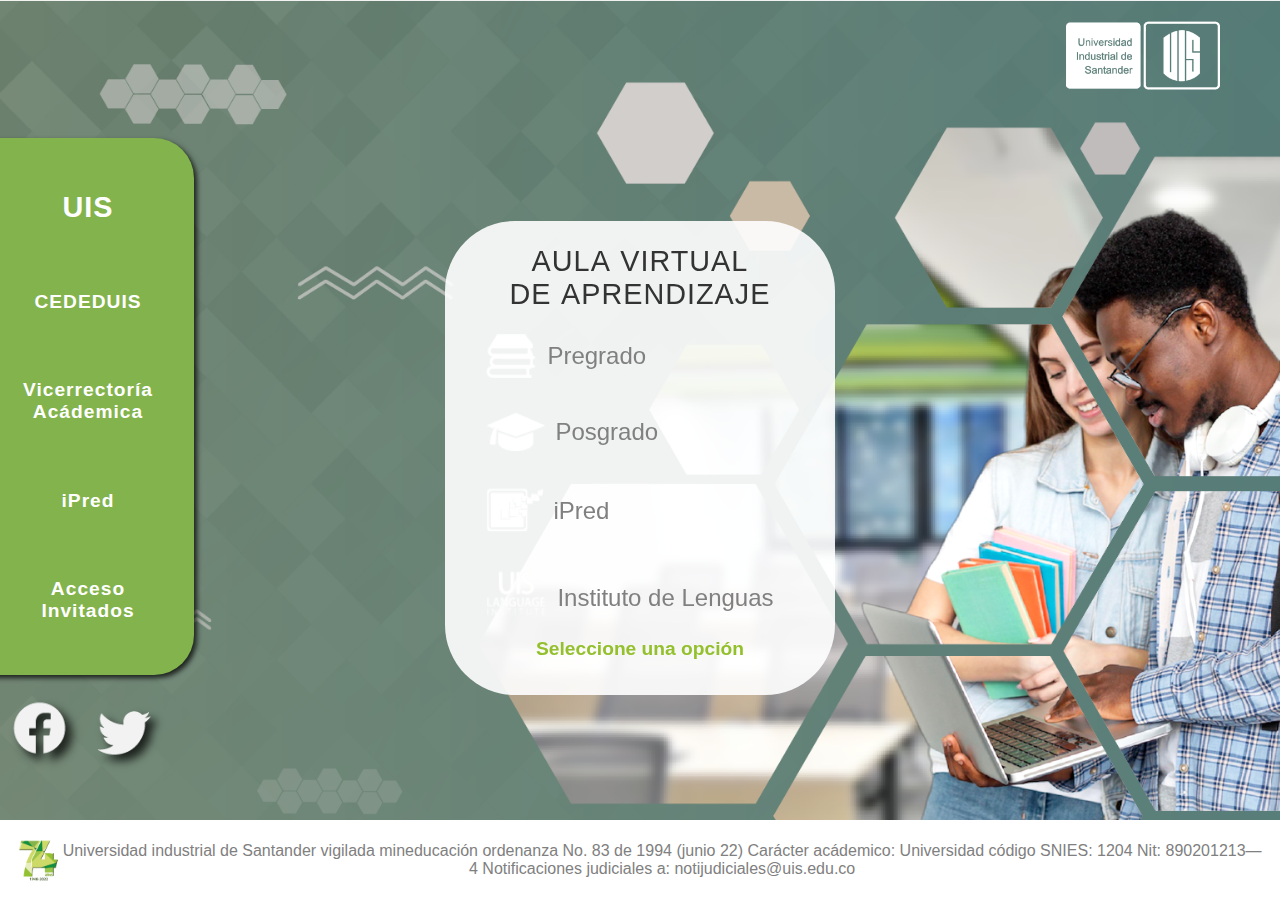
<file: index.htm>
<!DOCTYPE html>
<html lang="es">

    <head>
        <meta charset="UTF-8">
        <meta name="viewport" content="width=device-width, initial-scale=1.0">
        <meta http-equiv="X-UA-Compatible" content="ie=edge">
        <meta name="description"
            content="Plataforma educativa tipo Moodle para la comunidad de la Universidad Industrial de Santander UIS">
        <meta name="keywords" content="Universidad Industrial de Santander, UIS, UIS Online, UIS Moodle, Moodle UIS">
        <title> Aula Virtual de Aprendizaje </title>
        <link href="/img/favicon.ico" rel="shortcut icon">
        <link rel="stylesheet" href="/css/normalize.css">
        <link rel="stylesheet" href="/css/style.css">
        <link rel="stylesheet" href="/css/queries.css">
        <link rel="stylesheet" href="http://code.ionicframework.com/ionicons/2.0.1/css/ionicons.min.css">
    </head>

    <body>
        <div id="main-container">
            <header class="main-header">
                <h1 class="hidden">P&aacute;gina de ingreso al Aula Virtual de Aprendizaje ava</h1>
                <img src="/img/logo2-blanco-1.png" alt="Logo Universidad Industrial de Santander">
            </header>
            <section id="main-content">
                <nav class="ordinary-nav">
                    <h2 class="hidden">Men&uacute; Principal de Navegaci&oacute;n</h2>
            
                    <ul class="main-nav">
                        <li><a href="http://www.uis.edu.co" target="_blank">UIS</a></li>
                        <li><a href="http://tic.uis.edu.co/ava/course/category.php?id=2&perpage=20&adminedit=0" target="_blank">CEDEDUIS</a></li>
                        <li><a href="http://tic.uis.edu.co/ava/course/index.php?categoryid=155" target="_blank">Vicerrector&iacute;a<br/>Ac&aacute;demica</a></li>
                        <li><a href="http://ipred.uis.edu.co/eisi/" target="_blank">iPred</a></li>
                        <li><a href="http://ipred.uis.edu.co/eisi/" target="_blank">Acceso<br/>Invitados</a></li>
                    </ul>
                    <ul class="social-links">
                        <li><a href="https://www.facebook.com/cededuis/?fref=ts" target="_blank"><img src="/img/Facebbok.png" alt=""></a></li>
                        <li><a href="https://twitter.com/cededuis" target="_blank"><img src="/img/Twitter.png" alt=""></a></li>
                    </ul>
                </nav>
                <!-- <div class="row-mobile">
                    <nav class="mobile-nav">
                        <h2 class="hidden">Men&uacute; Navegaci&oacute;n M&oacute;vil</h2>
                        <div id="social-mob-container">
    
                            <div id="social-mob-subcontainer">
                                <ul class="social-links-mob">
                                    <li><a href="https://www.facebook.com/cededuis/?fref=ts" target="_blank"><ion-icon name="logo-facebook"></ion-icon></a></li>
                                    <li><a href="https://twitter.com/cededuis" target="_blank"><ion-icon name="logo-twitter"></ion-icon></a></li>
                                </ul>
                            </div>
    
                        </div>
    
                        <div class="menu-mob-container">
                            <div class="wrapper-menu">
                                <div id="menu">
                                    <p>MEN&Uacute;</p>
                                </div>
                                <a class="mobile-nav-icon js--nav-icon"><i class="ion-navicon-round"></i></a>
                            </div>                    
                        </div>
    
                        <div class="menu-mob-container">               
                            <ul class="text-mob-nav js--text-mob-nav">
                                <li><a href="http://www.uis.edu.co" target="_blank">UIS</a></li>
                                <li><a href="http://tic.uis.edu.co/ava/course/category.php?id=2&perpage=20&adminedit=0" target="_blank">CEDEDUIS</a></li>
                                <li><a href="http://tic.uis.edu.co/ava/course/index.php?categoryid=155" target="_blank">Vicerrector&iacute;a Ac&aacute;demica</a></li>
                                <li><a href="http://ipred.uis.edu.co/eisi/" target="_blank">iPred</a></li>
                            </ul>                          
                        </div>
                    </nav>
                </div>  end row mobile -->
                <div class="col span-1-of-3" id="login-container">
                    <article class="section-login active" id="section-login">
                        <h2>Aula Virtual <br /> de Aprendizaje</h2>
                        <ul>
                            <li class="login-options">
                                <img src="img/Pregrado.png" alt="Logo Pregrado"
                                    id="pregrado-img">
                                <h3 id="pregrado-head">Pregrado</h3>
                            </li>
                            <li class="login-options">
                                <img src="img/Posgrado.png" alt="Logo Posgrado"
                                    id="posgrado-img">
                                <h3 id="posgrado-head">Posgrado</h3>
                            </li>
                            <li class="login-options">
                                <img src="img/IPRED.png" alt="Logo iPred" id="ipred-img">
                                <h3 id="ipred-head">iPred</h3>
                            </li>
                            <li class="login-options">
                                <img src="img/InstitutoLenguasUIS.png" alt="Logo Insituto de Lenguas" id="lenguas-img">
                                <h3 id="lenguas-head">Instituto de Lenguas</h3>
                            </li>
                        </ul>
                        <div id="select">
                            <h3>Seleccione una opci&oacute;n</span></h3>
                        </div>
                    </article>
                    <article class="section-form inactive" id="section-form">
                        <h2>Aula Virtual <br/>de Aprendizaje</h2>                        
                        <div class="form-container">
                            <h3>Ingrese <span class="soft-green">aqu&iacute;</span></h3>
                            <form action="#" method="post" id="formulario-login">
                                <label for="username">Nombre de usuario</label>
                                <input type="text" title="usuario" name="username" id="uname" required><br>
                                <label for="pass">Contrase&ntilde;a</label>
                                <input type="password" title="clave" name="password" id="pass" required><br>
                                <input type="submit" id="send" value="Iniciar sesi&oacute;n">
                            </form>
                            <div id="back">
                                <p id="back-head">Regresar</p>
                                <img src="/img/turn-left.png" alt="Icono de Regresar" width="20" id="back-image">
                            </div>
                        </div>
                    </article>
                </div>
                <div class="col span-personal instructions-container">
                    <article class="section-instructions inactive" id="section-instructions">
                        <h2>Instrucciones de Ingreso</h2>
                        <div class="instrucciones-generales" id="instrucciones-generales">
                            <p>Estudiantes:</p>
                            <p>
                                Como nombre de usuario use el código de estudiante. La contraseña es la misma del Módulo de Estudiantes.
                            </p>
                            <a href="https://www.uis.edu.co/estudiantesWebJ8/pages/recordarPassword/recordarPassword.jsf" target="_blank">Olvidé mi contraseña</a>

                            <p>Profesores:</p>
                            <p>Debe usar los datos de ingreso al Sistema de Información Académica - Nuevas versiones.</p>
                            <a href="https://www.uis.edu.co/estudiantesWebJ8/pages/recordarPassword/recordarPassword.jsf" target="_blank">Olvidé mi contraseña</a>
                        </div>
                        <div class="instrucciones-posgrado" id="instrucciones-posgrado">
                            <p>Estudiantes:</p>
                            <p>En el primer ingreso, debe usar como usuario y contraseña la letra <span>e</span> seguida de su documento de identidad. Ejemplo: <span>e</span>1098111111</p>
                        </div>
                        <div class="instrucciones-ingles" id="instrucciones-ingles">
                            <p>Estudiantes:</p>
                            <p>En el primer ingreso, debe usar como usuario y contraseña la letra <span>e</span> seguida de su código, ejemplo: <span>e</span>2053303</p>
                        </div>
                    </article>
                </div>
            </section>                   
            <footer>
                <img src="/img/Logo_UIS_74_trans_reducido.png" alt="Logo UIS 70 A&ntilde;os">
                <p>Universidad industrial de Santander vigilada mineducaci&oacute;n ordenanza No. 83 de 1994 (junio 22)
                    Car&aacute;cter ac&aacute;demico: Universidad c&oacute;digo SNIES: 1204 Nit: 890201213&mdash;4
                    Notificaciones judiciales a: notijudiciales&#64;uis.edu.co
                </p>
            </footer>                
        </div> <!-- main-container -->
        <script src="https://ajax.googleapis.com/ajax/libs/jquery/3.3.1/jquery.min.js"></script>
        <script src="/js/plataformas_ingreso.js"></script>
    </body>

</html>
</file>
<file: css/style.css>
/* -------------------------------------------------- */
/* BASIC SETUP */
/* -------------------------------------------------- */

:root {
    --heading-color: #333;
    --text-color: #808080;
    --soft-green: #93c02c;
}

body {
    font-size: 16px;
    font-family: 'Lato', 'Arial', sans-serif;
    font-weight: 400;
    background: url(/img/Fondo_Ingreso.png) no-repeat center center;  
    background-size: cover;
}

#main-container {
    display: grid;
    justify-items: flex-start;
    grid-template-columns: repeat(3, 1fr);
    grid-template-rows: 6em auto 5em;
    min-height: 100vh;
}

.main-header {
    grid-column: 1 / 4;
    grid-row: 1 / 2;
    display: flex;
    justify-content: flex-end;
    padding-top: 20px;
    padding-right: 60px;
    padding-bottom: 0;
    width: 100%;
    box-sizing: border-box;
}

.main-header img {
    /* width: 8.5em; */
    height: 4.4625em;
}

#main-content {
    grid-column: 1 / 4;
    grid-row: 2 / 3;
    width: 100%;
    height: 100%;
    display: grid;
    grid-template-columns: repeat(3, 1fr);
    box-sizing: border-box;
}

/* -------------------------------------------------- */
/* NAVIGATION */
/* -------------------------------------------------- */

.ordinary-nav {    
       display: flex;
       flex-direction: column;
       justify-content: center;
       align-items: center;
       width: 11em;
}

.main-nav {    
    width: 11em;
    height: 28em;
    font-size: 1.2em;
    list-style: none;
    background: #83b34c;
    border-top-right-radius: 40px;
    border-bottom-right-radius: 40px;
    display: flex;
    flex-direction: column;
    justify-content: space-around;
    align-items: center;
    padding: 20px 0;
    margin-top: 0;
    box-sizing: border-box;
    -webkit-box-shadow: 3px 3px 5px 0px rgba(0,0,0,0.75);
    -moz-box-shadow: 3px 3px 5px 0px rgba(0,0,0,0.75);
    box-shadow: 3px 3px 5px 0px rgba(0,0,0,0.75);
}

.main-nav li {
    font-weight: 600;
    letter-spacing: 1px;
    text-align: center;
}

.main-nav li:first-child {
    font-size: 1.5em;
}

/* .main-nav li:last-child {
    border: none;
} */

.main-nav li a:link,
.main-nav li a:visited {
    color: #fff;    
    -webkit-transition: border-bottom 0.2s;    
    transition: border-bottom 0.2s;
    text-decoration: none;
}

.main-nav li a:hover, 
.main-nav li a:active {
    /* padding-bottom: 0.28em; /*5px
    border-bottom: 0.12em solid #fff; px*/
    text-decoration: underline;
}

.social-links {
    list-style: none;
    padding: 0;
    margin: 0;
}

.social-links li {
    display: inline-block;
    /* font-size: 1.8em;          */
}

.social-links li a:link,
.social-links li a:visited {
    color: #fff;
    -webkit-transition: color 0.2s;
    transition: color 0.2s;
}

.social-links li img {
    width: 5em;
}

.social-links ion-icon[name="logo-facebook"]:hover,
.social-links ion-icon[name="logo-facebook"]:active {
    color: #3b5998;
    -webkit-transition: color 0.2s;
    transition: color 0.2s;
}

.social-links ion-icon[name="logo-twitter"]:hover,
.social-links ion-icon[name="logo-twitter"]:active {
    color: #00aced;
    -webkit-transition: color 0.2s;
    transition: color 0.2s;
}

.social-links li ion-icon {
    padding-top: 0.28em;
}

#social-hide {
    opacity: 1;
}

/* -------------------------------------------------- */
/* HEADINGS */
/* -------------------------------------------------- */

h1,
h3 {            
    font-weight: 400;
}

h1 {
    margin-top: 0;
    margin-bottom: 20px;
    color: #fff;
    /* font-size: 2.1em; */
    word-spacing: 4px;
    letter-spacing: 1px;
}

h2 {
    font-size: 1.8em;
    word-spacing: 2px;
    text-align: center;
    letter-spacing: 1px;
    font-weight: 400;
    color: #333;
}

h3 {
    /* font-size: 1.1em; */
    font-weight: 400
}

/* -------------------------------------------------- */
/* REUSABLE COMPONENTS */
/* -------------------------------------------------- */

.row {
    width: 90%;
    margin: 0 auto;
/*    border: solid #0f0;*/
}

.row-mobile {
    width: 80%;
    margin: 0 auto;
}

.hidden {
    display: none;
}

.soft-green {
    color: var(--soft-green);
}

/*************** MOBILE NAVIGATION *******************/

.mobile-nav {
    width: 100%;    
    background: #12384A;
}

.mobile-nav-icon {
    cursor: pointer;  
}

.mobile-nav-icon i{
    padding-top: 0.28em;
    /* font-size: 1.5em; */
    color: #12384A;
}

#menu {
    display: inline-block;
}

#menu p {
    color: #12384A;
    font-weight: 400;
    /* font-size: 1em; */
}

#social-mob-container {
    width: 100%;
    padding: 1.1em;
    display: -webkit-box;
    display: -ms-flexbox;
    display: flex;
    -webkit-box-align: center;
    -ms-flex-align: center;
    align-items: center;
    -webkit-box-pack: center;
    -ms-flex-pack: center;
    justify-content: center;
}

#social-mob-subcontainer {
    width: 6em;
}

.social-links-mob{
    text-align: center;
}

.social-links-mob li {
    display: inline-block;
    /* font-size: 1.8em;      */
    padding: 0 0.28em;
    list-style: none;
    padding-left: 0.28em;
}

.social-links-mob li a:link,
.social-links-mob li a:visited {
    color: #fff;    
}

.social-links-mob li a:active,
.social-links-mob li a:hover {
    color: #fff;    
}

.menu-mob-container {
    display: -webkit-box;
    display: -ms-flexbox;
    display: flex;
    -webkit-box-pack: center;
    -ms-flex-pack: center;
    justify-content: center;
}

.wrapper-menu {
    display: -webkit-box;
    display: -ms-flexbox;
    display: flex;
    -webkit-box-pack: justify;
    -ms-flex-pack: justify;
    justify-content: space-between;
    -webkit-box-align: center;
    -ms-flex-align: center;
    align-items: center;
    padding: 0  1.1em;
    margin-bottom: 1em;
    background: #fff;    
    width: 70%;
}

.text-mob-nav { 
    float: left; 
    list-style: none;
    width: 70%;
    background: #12384A;
    display: none;
    padding-left: 4em;
    padding-bottom: 1em;
}

.text-mob-nav li {
    font-weight: 400;
    letter-spacing: 1px;
    padding: 0.28em 0;
}

.text-mob-nav li a:link,
.text-mob-nav li a:visited {
    color: #fff;
    border: 0;
}


/* -------------------------------------------------- */
/* LOGOS */
/* -------------------------------------------------- */

#uis-logo {
    display: -webkit-box;
    display: -ms-flexbox;
    display: flex;
    -webkit-box-pack: end;
    -ms-flex-pack: end;
    justify-content: flex-end;
}

/* -------------------------------------------------- */
/* SECTION LOGIN */
/* -------------------------------------------------- */

.section-login {
    background: rgba(255, 255, 255, 0.9);
    position: relative;
    color: #fff;
    padding: 0 1.2em;
    width: 22em;
    height: auto;
    border-radius: 70px;    
    transition: 1s;
    /* centrado horizontal */
    margin: 0 auto;
}

.section-login h2,
.section-form h2 {
    text-transform: uppercase;
    margin-bottom: 0;
}

#section-login ul {
    margin-top: 5px;
    margin-bottom: 0;
    padding: 0;
}

.section-login li {
    list-style: none;
    font-weight: 400;
    padding: 0.8em;
}

.login-options {
    display: flex;
    -webkit-box-align: center;
    align-items: center;
}

.login-options img {
    margin: 0.28em 0.55em;
    cursor: pointer;
}

.login-options h3 {
    cursor: pointer;
    color: var(--text-color);
    font-size: 1.5rem;
    margin: 0;
}

#pregrado-img {
    width: 3.3125em;
    height: 2.75em;
}

#posgrado-img {
    width: 3.8125em;
    height: 2.4375em;
}

#ipred-img {
    width: 3.6875em;
    height: 3.125em;
}

#lenguas-img {
    width: 3.9375em;
    height: 3.4375em;
}

#select {
    margin-top: -1.5em;
    padding-bottom: 1em;
    display: flex;
    -webkit-box-pack: end;
    -ms-flex-pack: end;
    justify-content: center;
    /* font-size: 1em; */
}

#select h3 {
    color: #93c02c;
    font-weight: 600;
    font-size: 1.2em;
}

#login-container {
    display: flex;
    flex-direction: column;
    justify-content: center;  
    position: relative;
}


/* -------------------------------------------------- */
/* SECTION FORM */
/* -------------------------------------------------- */

.section-form {
    background: rgba(255, 255, 255, 0.9);
    position: absolute;
    padding: 0 1.2em;
    width: 21em;
    height: 30em;
    border-radius: 70px;   
    transition: 1s;
    /* centrado horizontal */
    top: 0;
    left: 0;
    right: 0;
    bottom: 0;
    margin: auto;
}

.form-container {
    width: 80%;
    margin: 0 auto;
    box-sizing: border-box;
    margin-top: 20px;
    color: var(--text-color);
}

.form-container h2 {
    text-transform: uppercase;
    font-weight: 400;
    margin-bottom: 0;
}

.form-container h3 {
    font-size: 1.8em;
}

.form-container label {
    font-size: 1.4em;
}

#back {
    display: flex;  
    -webkit-box-pack: end;  
    justify-content: flex-end;
    -webkit-box-align: center;
    align-items: center;
    width: 100%;
}

#back p, 
#back img {
    cursor: pointer;
}

#back p {
    font-weight: 600;
    margin-right: 5px;
    font-size: 1.4em;
}

input[type=text],
input[type=password],
select {
    width: 100%;
    padding: 0.39em;
    margin-top: 5px;
    margin-bottom: 20px;
    border-radius: 3px;
    border: solid 1px #ccc;
    box-sizing: border-box;
}

input[type=submit] {
    padding: 0.55em 1.1em;
    background-color: #93c02c;
    font-weight: bold;
    border: solid 1px #93c02c;
    margin-top: 0.28em;
    text-decoration: none;    
    cursor: pointer;
    border-radius: 5px;
    -webkit-transition: background-color 0.2s, color 0.2s, border 0.2s;
    transition: background-color 0.2s, color 0.2s, border 0.2s;
    /* font-size: 0.8em; */
    text-transform: uppercase; 
    float: right;
    width: auto;
    color: #fff;    
}

form label {
    font-weight: 400;
}

*:focus {
    border: none;
}

/* -------------------------------------------------- */
/* SECTION INSTRUCTIONS */
/* -------------------------------------------------- */

.instructions-container {
    display: flex;
    align-items: center;
    width: 80%;
    margin: 0 auto;
}

.section-instructions {
    background: rgba(255, 255, 255, 0.9);
    color: var(--text-color);
    text-align: center;
    padding: 0.75em 0.75em 1em 0.75em;
    border-radius: 40px;
    align-self: center;
    transition: 1s;    
}

.section-instructions h2 {
    font-size: 1.6em;
    font-weight: bold;
}

#instrucciones-generales p:first-child, p:nth-child(4),
#instrucciones-posgrado p:first-child,
#instrucciones-ingles p:first-child
 {
    font-size: 1.4em;
    font-weight: 600;
    margin-bottom: 0;
    color: var(--heading-color);
}

#instrucciones-generales p:nth-child(2), p:nth-child(5),
#instrucciones-posgrado p:nth-child(2),
#instrucciones-ingles p:nth-child(2)  {
    margin-top: 0;
    margin-bottom: 5px;
}


#instrucciones-generales a {
    color: var(--text-color);
}

.instrucciones-generales, .instrucciones-posgrado, .instrucciones-ingles {
    -webkit-transition: 1s;
    transition: 1s;
}

#instrucciones-posgrado span,
#instrucciones-ingles span {    
    font-weight: bold;
}

#instrucciones-posgrado span:first-child,
#instrucciones-ingles span:first-child {
    font-size: 1.2em;
}

#instrucciones-posgrado span:last-child,
#instrucciones-ingles span:last-child {
    font-size: 1.6em;
}

/* .col {
   border: solid;
} */

/* -------------------------------------------------- */
/* FOOTER */
/* -------------------------------------------------- */

footer {
    background-color: #fff;
    color: var(--text-color);    
    padding: 1em;
    width: 100%;   
    display: flex;
    /* font-size: 0.8em; */
    font-weight: 400;
    -webkit-box-align: center;
    align-items: center;
    -webkit-box-pack: center;
    justify-content: space-between;
    text-align: center;
    /* margin-top: 1.65em; */
    box-sizing: border-box;
    /* GRID */
    grid-column: 1 / 4;
    grid-row: 3 / 4;
}

footer img {
    height: 3em;
}

footer p {
    text-align: center;
    flex-grow: 1;
}




/* -------------------------------------------------- */
/* SPECIAL CLASS */
/* -------------------------------------------------- */

.active{	
    visibility: visible;
	filter: opacity(1);
	transform: scale(1);    
}

.inactive{
	filter: opacity(0);
	transform: scale(0);
    visibility: hidden;
}
</file>
<file: css/queries.css>
/* -------------------------------------------------- */
/* QUERIES FOR RESPONSIVE BEHAVIOUR */
/* -------------------------------------------------- */

/* -------------------------------------------------- */
/* THE MOST LARGER SCREEN RESOLUTION (APPLIES TO ALL OTHERS) */
/* -------------------------------------------------- */

@media only screen and (max-width: 7680px) {
    body {
        /* font-size: 80px; */
    }

    .mobile-nav { display: none; }
}

/* -------------------------------------------------- */
/* 1080 FULL HD TELEVISION */
/* -------------------------------------------------- */

@media only screen and (max-width: 1920px) and (min-height: 1080px) {
}

@media only screen and (min-width: 1920px) and (max-width: 3839px) {
}

/* -------------------------------------------------- */
/* 4K ULTRA HD TELEVISION */
/* -------------------------------------------------- */

@media only screen and (max-width: 3840px) and (min-height: 2160px) {
}

@media only screen and (min-width: 3840px) {
}

/* -------------------------------------------------- */
/* LAPTOP PROMEDIO */
/* -------------------------------------------------- */

@media only screen and (max-width: 1366px) and (min-height: 768px) {
}

@media only screen and (max-width: 1366px) and (max-height: 768px) {
}

@media only screen and (max-width: 1366px) and (max-height: 600px) {
}

@media only screen and (min-width: 1400px) and (max-width: 1919px) {
    
}



/* -------------------------------------------------- */
/* LAPTOP */
/* -------------------------------------------------- */

@media only screen and (max-width: 1440px) and (min-height: 900px) {
}

@media only screen and (max-width: 1200px) {
    .span-1-of-3 { }    
    #login-container { -webkit-box-align: start; -ms-flex-align: start; align-items: flex-start; }
    .uis-logo { padding-right: 2em; }
    .section-instructions { 
        margin: 0 auto;
    }
    .instructions-container { 
    }
}

/* -------------------------------------------------- */
/* PERSONAL CONFIG RESOLUTIONS */
/* -------------------------------------------------- */

@media only screen and (max-width: 1000px) {
    .instructions-container { right: 1em; }
}

@media only screen and (max-width: 920px) {
    .uis-logo { display: none; }
    .span-1-of-3 {  }
    #login-container { -webkit-box-align: center; -ms-flex-align: center; align-items: center; }
    .main-container { -webkit-box-pack: center; -ms-flex-pack: center; justify-content: center; right: 0; }
    .instructions-container { width: 100%; right: 0; -webkit-box-pack: center; -ms-flex-pack: center; justify-content: center; }
    .section-instructions { }
}

@media only screen and (max-width: 835px) {
}

/* -------------------------------------------------- */
/* IPHONE X */
/* -------------------------------------------------- */

@media only screen and (max-width: 812px) and (min-height: 375px) {
}

/* -------------------------------------------------- */
/* MEDIUM SIZES (TABLETS) */
/* -------------------------------------------------- */

@media only screen and (max-width: 1007px) {
    .main-header { display: none;}
    .ordinary-nav {display: none;}
    #main-container {
        grid-template-columns: 1fr;
        grid-template-rows: 5em auto 7em;
    }
    #main-content {
        grid-column: 1 / 2;
        grid-template-columns: 1fr;
        grid-template-rows: repeat(3 1fr);
    }

    #login-container {
        grid-column: 1 / 2;
        grid-row: 1 / 2;
        margin-bottom: 20px;
    }

    #section-instructions {
        margin-bottom: 20px;
        max-width: 80%;
    }

    footer {
        grid-column: 1 / 2;
    }
}

/* -------------------------------------------------- */
/* AMAZON KINDLE FIRE HDX 8.9 */
/* -------------------------------------------------- */

@media only screen and (max-width: 800px) and (max-height: 1280px) {
}

@media only screen and (max-width: 1280px) and (max-height: 800px) {
}

/* -------------------------------------------------- */
/* GOOGLE NEXUS 7 */
/* -------------------------------------------------- */

@media only screen and (max-width: 960px) and (min-height: 600px) {
}

@media only screen and (max-width: 600px) and (min-height: 960px) {
}

/* -------------------------------------------------- */
/* GOOGLE PIXEL 2XL */
/* -------------------------------------------------- */

@media only screen and (max-width: 823px) and (min-height: 411px) {
}

@media only screen and (max-width: 768px) {
    .ordinary-nav { display: none; }
    .mobile-nav { display: block; }
    
}

@media only screen and (max-width: 768px) and (max-height: 720px) {
}

@media only screen and (max-width: 768px) and (max-height: 780px) {    
}

@media only screen and (max-width: 712px) {
}

/* -------------------------------------------------- */
/* SMALL SIZES (PHONES) */
/* -------------------------------------------------- */

@media only screen and (max-width: 640px) {
    

}

@media only screen and (max-width: 490px) {
}
</file>
